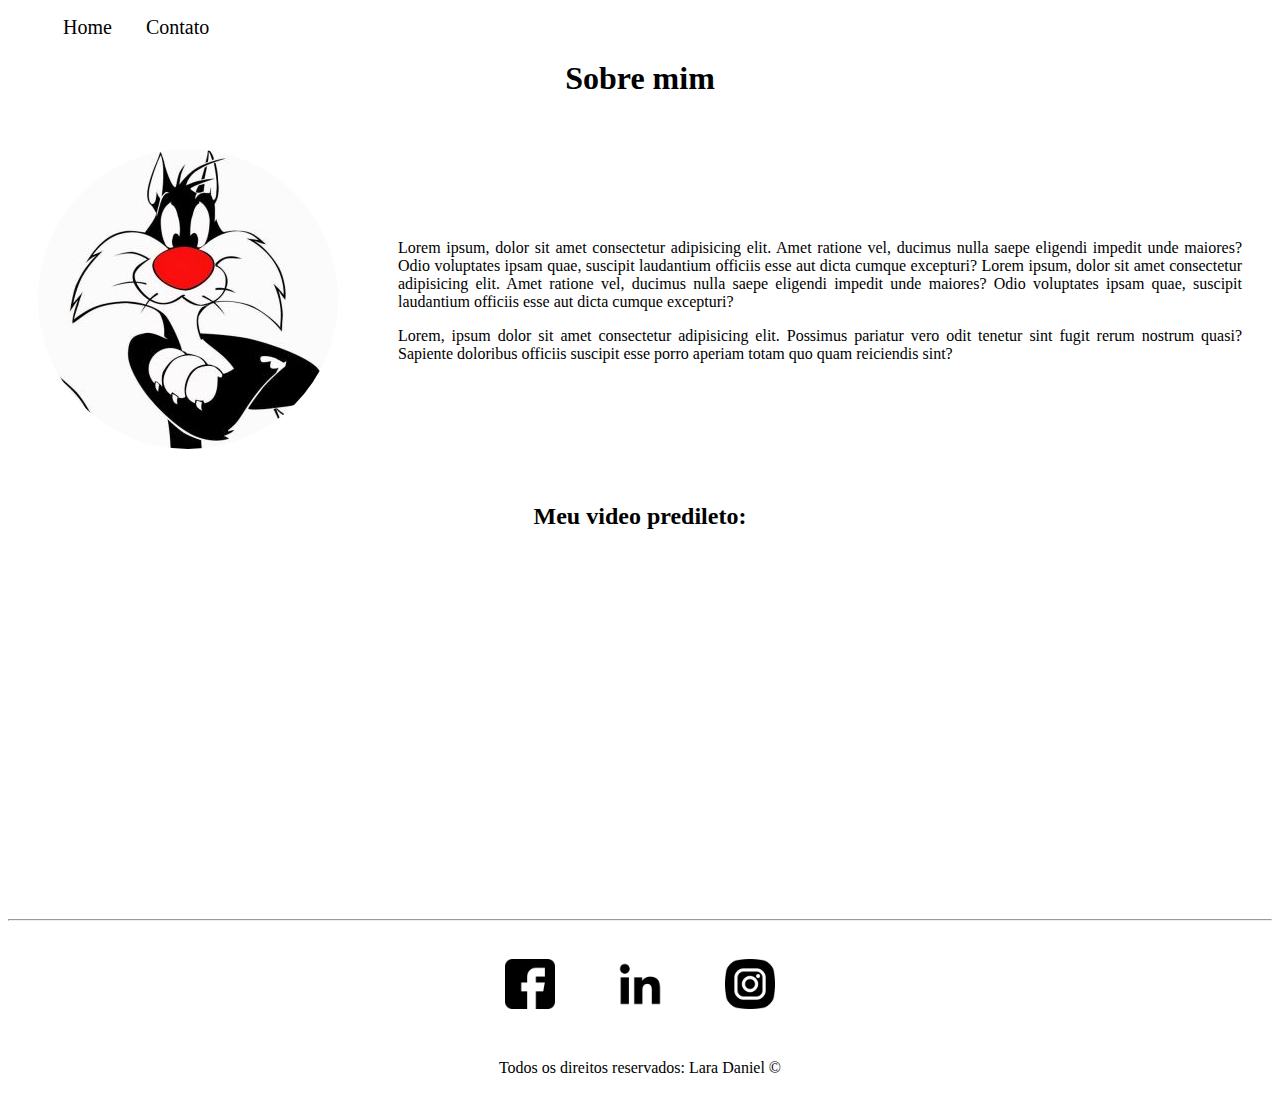
<file: index.html>
<!DOCTYPE html>
<html lang="pt-br">
<head>
    <meta charset="UTF-8">
    <meta http-equiv="X-UA-Compatible" content="IE=edge">
    <meta name="viewport" content="width=device-width, initial-scale=1.0">
    <title>Meu Perfil</title>
    <link rel="stylesheet" href="assets/css/style.css">
</head>
<body>

    <ul id="menu">
            <li>
                <a href="index.html">Home</a>
            </li>
            <li>
                <a href="contato.html">Contato</a>
            </li>
    </ul>

    <h1 class="center">Sobre mim</h1>

    <div class="container">

        <div>
            <img class="br-50 wh-300 p-30" src="assets/img/frajola.jpg" alt="Foto do criador desse conteúdo">
        </div>

        <div class="p-30">
            <p class="justify">
                Lorem ipsum, dolor sit amet consectetur adipisicing elit. Amet ratione vel,
                ducimus nulla saepe eligendi impedit unde maiores? Odio voluptates ipsam quae,
                suscipit laudantium officiis esse aut dicta cumque excepturi?
                Lorem ipsum, dolor sit amet consectetur adipisicing elit. Amet ratione vel,
                ducimus nulla saepe eligendi impedit unde maiores? Odio voluptates ipsam quae,
                suscipit laudantium officiis esse aut dicta cumque excepturi?
            </p>
            <p class="justify">
                Lorem, ipsum dolor sit amet consectetur adipisicing elit.
                Possimus pariatur vero odit tenetur sint fugit rerum nostrum quasi?
                Sapiente doloribus officiis suscipit esse porro aperiam totam quo quam reiciendis sint?
            </p>
        </div>  
    </div>

    <h2 class="center">Meu video predileto:</h2>
    
    <div class="center mb-50">
        <iframe
        width="560"
        height="315"
        src="https://www.youtube.com/embed/kEr2pQ7C3Yo"
        title="YouTube video player"
        frameborder="0"
        allow="accelerometer; autoplay; clipboard-write; encrypted-media; gyroscope; picture-in-picture"
        allowfullscreen
        ></iframe>
    </div>
   
    <hr>
    <footer>
        <div class="container">
            <a href="https://facebook.com/" target="_blank">
                <img class="tm-social p-30" src="assets/img/facebook.png" alt="Logo do facebook">
            </a>
            
            <a href="https://www.linkedin.com/" target="_blank">
                <img class="tm-social p-30" src="assets/img/linkedin.png" alt="Logo do Linkedin">
            </a>
            
            <a href="https://www.instagram.com/" target="_blank">
                <img class="tm-social p-30" src="assets/img/instagram.png" alt="Logo do Instagram">
            </a>
        </div>
       <p class="center">Todos os direitos reservados: Lara Daniel &copy</p>
    </footer>

    <script src="assets/js/script.js"></script>
</body>
</html>
</file>
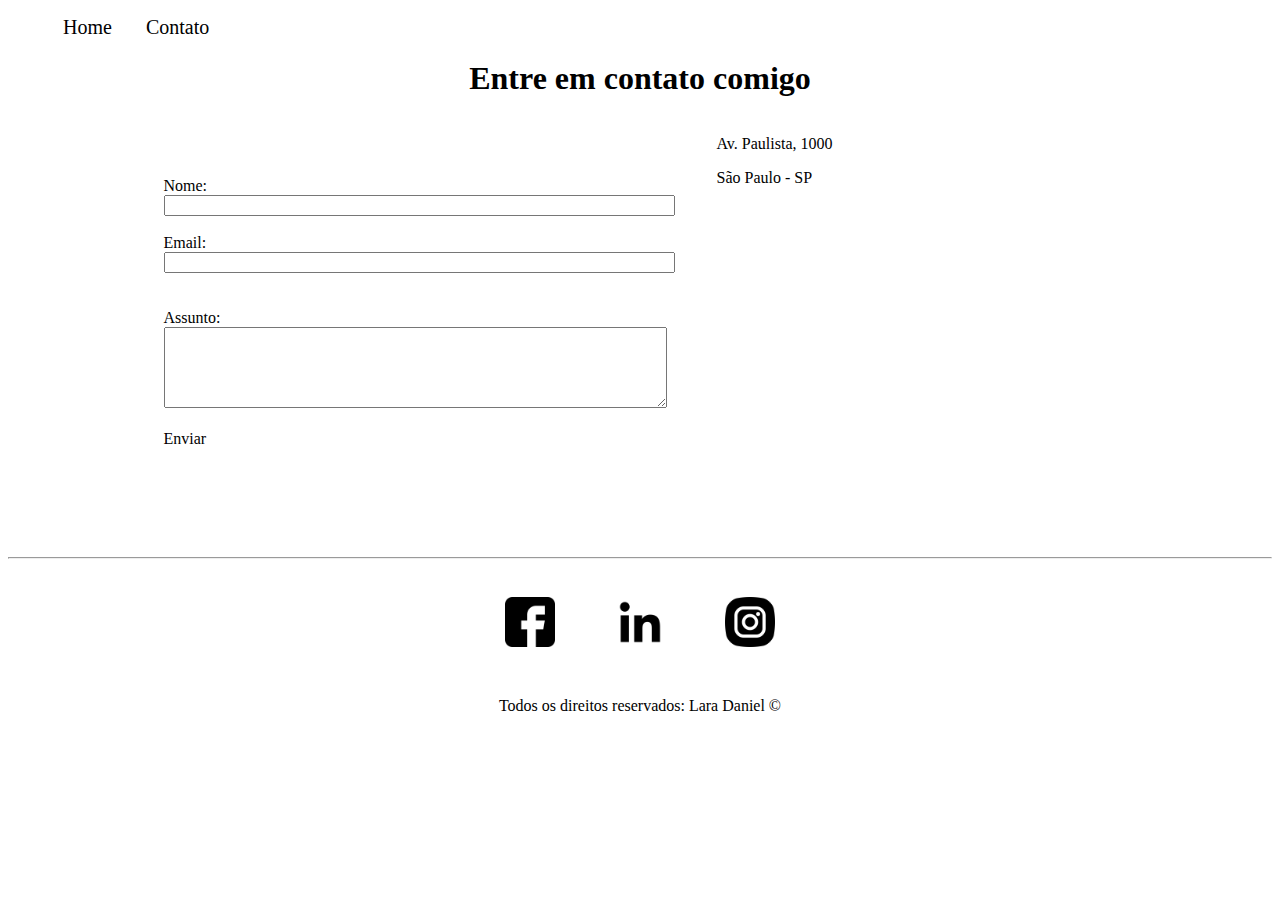
<file: contato.html>
<!DOCTYPE html>
<html lang="pt-br">
<head>
    <meta charset="UTF-8">
    <meta http-equiv="X-UA-Compatible" content="IE=edge">
    <meta name="viewport" content="width=device-width, initial-scale=1.0">
    <title>Contato</title>
    <link rel="stylesheet" href="assets/css/style.css">
</head>
<body>
    <ul id="menu">
        <li>
            <a href="index.html">Home</a>
        </li>
        <li>
            <a href="contato.html">Contato</a>
        </li>
    </ul>

        <h1 class="center">Entre em contato comigo</h1>

        <div class="container mb-50">

            <div>
                <form>
                    <label for="nome">Nome:</label> <br>
                    <input type="text" id=nome onkeyup="validaNome()">
                    <div id="txtNome"></div>
                    <br>
                    <label for="email">Email:</label> <br>
                    <input type="email" id=email onkeyup="validaEmail()">
                    <div id="txtEmail"></div>
                    <br>
                    <br>
                    <label for="assunto">Assunto:</label> <br>
                    <textarea name="assunto" id="assunto" cols="60" rows="5"></textarea>
                    <br>
                    <br>
                    <buttom>Enviar</buttom>
                </form>
            </div>

            <div class="ml-50">
                <p>Av. Paulista, 1000</p>
                <p>São Paulo - SP</p>

                <iframe src="https://www.google.com/maps/embed?pb=!1m18!1m12!1m3!1d14628.392154575966!2d-46.66069237686712!3d-23.
                56492215489582!2m3!1f0!2f0!3f0!3m2!1i1024!2i768!4f13.1!3m3!1m2!1s0x94ce5994f2e15a7d%3A0xdeb92126793e5e90!2sAv.%20Paulista
                %2C%201000%20-%20Bela%20Vista%2C%20S%C3%A3o%20Paulo%20-%20SP%2C%2001310-100!5e0!3m2!1spt-BR!2sbr!4v1641827903513!5m2!1spt-BR!2sbr"
                width="400" height="300" style="border:0;" allowfullscreen="" loading="lazy"></iframe>
            </div>
        </div>

        <hr>
        <footer>
            <div class="container">
                <a href="https://facebook.com/" target="_blank">
                    <img class="tm-social p-30" src="assets/img/facebook.png" alt="Logo do facebook">
                </a>
                
                <a href="https://www.linkedin.com/" target="_blank">
                    <img class="tm-social p-30" src="assets/img/linkedin.png" alt="Logo do Linkedin">
                </a>
                
                <a href="https://www.instagram.com/" target="_blank">
                    <img class="tm-social p-30" src="assets/img/instagram.png" alt="Logo do Instagram">
                </a>
            </div>
           <p class="center">Todos os direitos reservados: Lara Daniel &copy</p>
        </footer>
       
        <script src="assets/js/script.js"></script>
    
</body>
</html>
</file>
<file: assets/css/style.css>
/*Estilos da página index.html*/

.center{
    text-align: center;
}

.container{
    display: flex;
    flex-flow: row;
    justify-content: center;
    align-items: center;
}

#menu li{
    display: inline;
    padding: 15px;
}

#menu li a{
    text-decoration: none;
    color: black;
    font-size: 20px;
}

#menu li a:hover{
    color: gray;
}

.p-30{
    padding: 30px;
}

.br-50{
    border-radius: 50%;
}

.wh-300{
    width: 300px;
    height: 300px;
}

.tm-social{
    width: 50px;
    height: 50px;
}

.mb-50{
    margin-bottom: 50px;
}

.justify{
    text-align: justify;
}
/*Estilos da página contato.html*/

.ml-50{
    margin-left: 50px;
}
</file>
